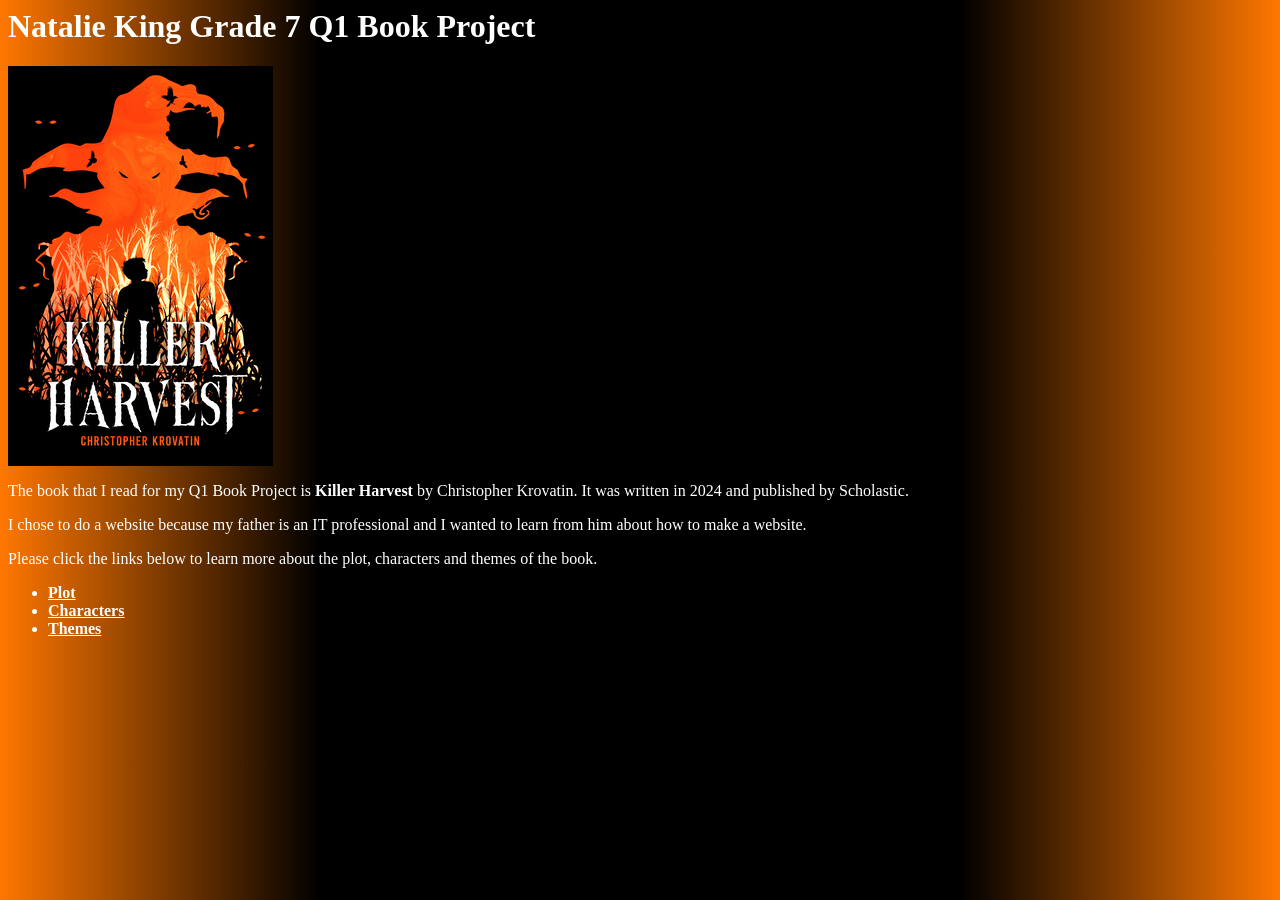
<file: index.html>
<html>
  <head>
    <title>Natalie King Grade 7 Q1 Book Project</title>
	<link rel="stylesheet" href="style.css">
  </head>
  <body>
    <h1>Natalie King Grade 7 Q1 Book Project</h1>
	
	<p><img src="killer_harvest.jpeg"/></p>
	
	<p>The book that I read for my Q1 Book Project is <b>Killer Harvest</b> by Christopher Krovatin. It was written in 2024 and published by Scholastic.</p>
	<p>I chose to do a website because my father is an IT professional and I wanted to learn from him about how to make a website.</p>
	<p>Please click the links below to learn more about the plot, characters and themes of the book.</p>
	
	<ul>
	    <li><a href="plot.html"/>Plot</li>
	    <li><a href="characters.html"/>Characters</li>
	    <li><a href="themes.html"/>Themes</li>
	</ul>
</html>
</file>
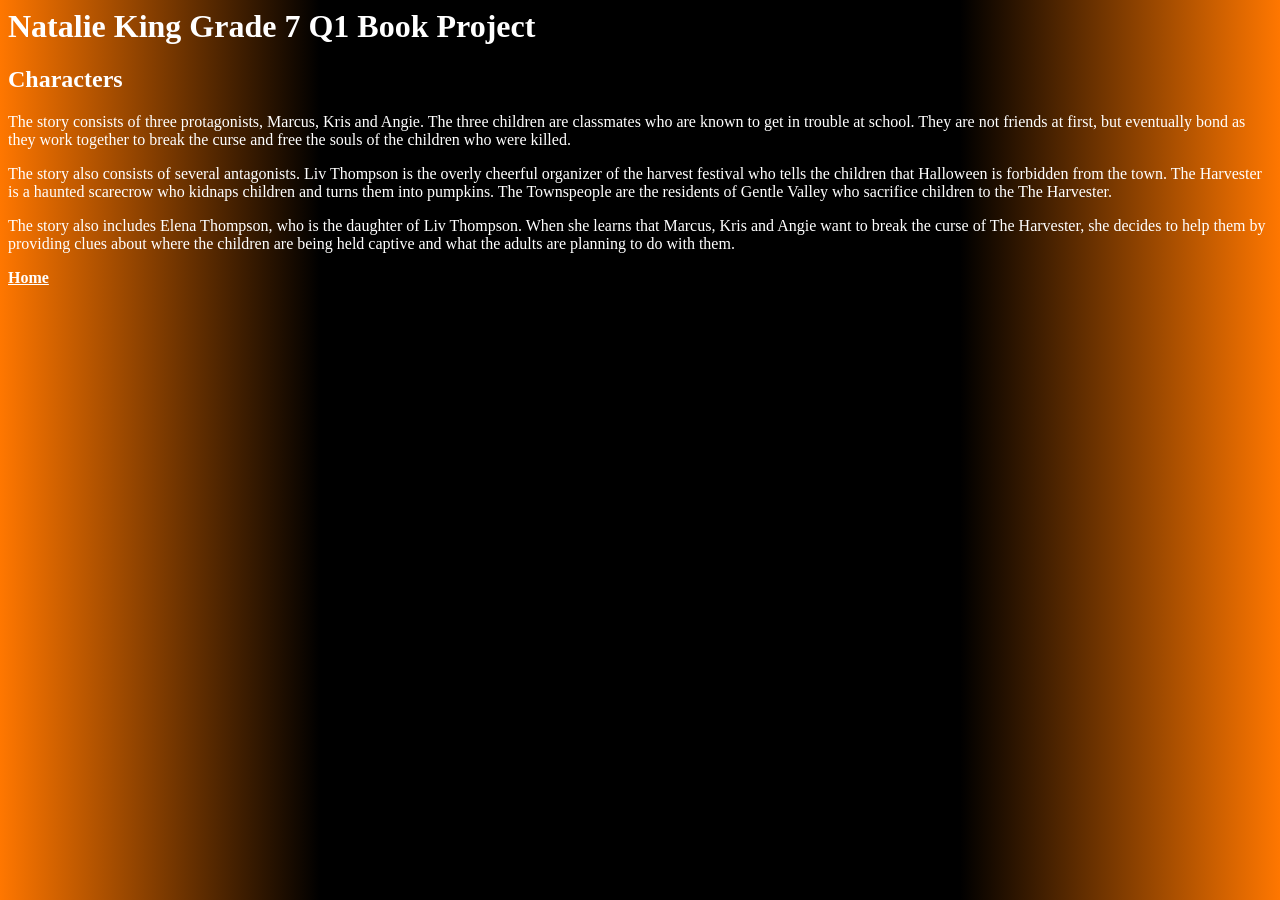
<file: characters.html>
<html>
  <head>
    <title>Natalie King Grade 7 Q1 Book Project | Characters</title>
	<link rel="stylesheet" href="style.css">
  </head>
  <body>
    <h1>Natalie King Grade 7 Q1 Book Project</h1>
	<h2>Characters</h2>
	
    <p>The story consists of three protagonists, Marcus, Kris and Angie. The three children are classmates who are known to get in trouble at school. They are not friends at first, but eventually bond as they work together to break the curse and free the souls of the children who were killed.</p>
    <p>The story also consists of several antagonists. Liv Thompson is the overly cheerful organizer of the harvest festival who tells the children that Halloween is forbidden from the town. The Harvester is a haunted scarecrow who kidnaps children and turns them into pumpkins. The Townspeople are the residents of Gentle Valley who sacrifice children to the The Harvester.</p>
    <p>The story also includes Elena Thompson, who is the daughter of Liv Thompson. When she learns that Marcus, Kris and Angie want to break the curse of The Harvester, she decides to help them by providing clues about where the children are being held captive and what the adults are planning to do with them.</p>
	
	<p><a href="index.html"/>Home</li></p>
  </body>
</html>
</file>
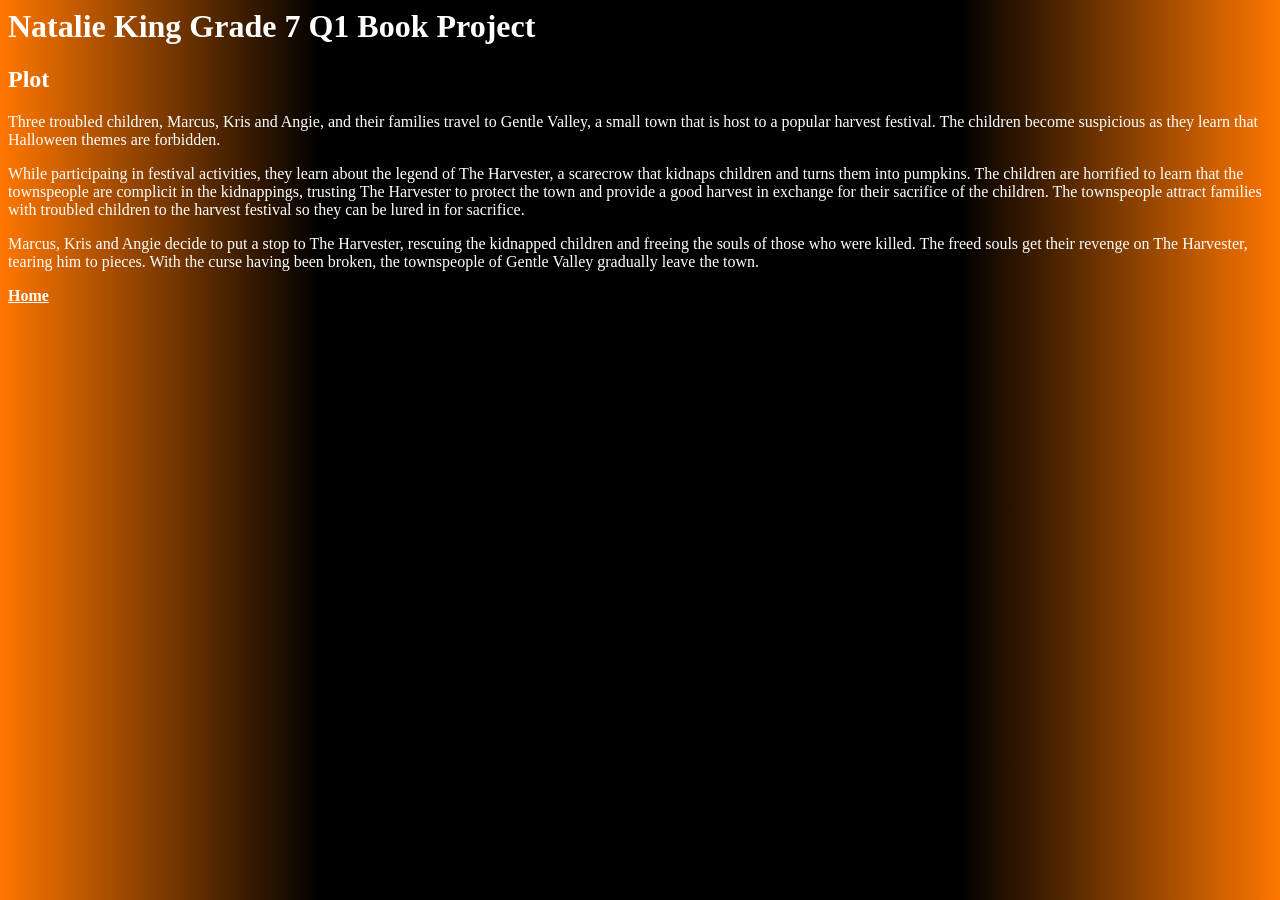
<file: plot.html>
<html>
  <head>
    <title>Natalie King Grade 7 Q1 Book Project | Plot</title>
	<link rel="stylesheet" href="style.css">
  </head>
  <body>
    <h1>Natalie King Grade 7 Q1 Book Project</h1>
	<h2>Plot</h2>
    
	<p>Three troubled children, Marcus, Kris and Angie, and their families travel to Gentle Valley, a small town that is host to a popular harvest festival. The children become suspicious as they learn that Halloween themes are forbidden.</p>
    <p>While participaing in festival activities, they learn about the legend of The Harvester, a scarecrow that kidnaps children and turns them into pumpkins. The children are horrified to learn that the townspeople are complicit in the kidnappings, trusting The Harvester to protect the town and provide a good harvest in exchange for their sacrifice of the children. The townspeople attract families with troubled children to the harvest festival so they can be lured in for sacrifice.</p>
    <p>Marcus, Kris and Angie decide to put a stop to The Harvester, rescuing the kidnapped children and freeing the souls of those who were killed. The freed souls get their revenge on The Harvester, tearing him to pieces. With the curse having been broken, the townspeople of Gentle Valley gradually leave the town.</p>
	
	<p><a href="index.html"/>Home</li></p>
  </body>
</html>
</file>
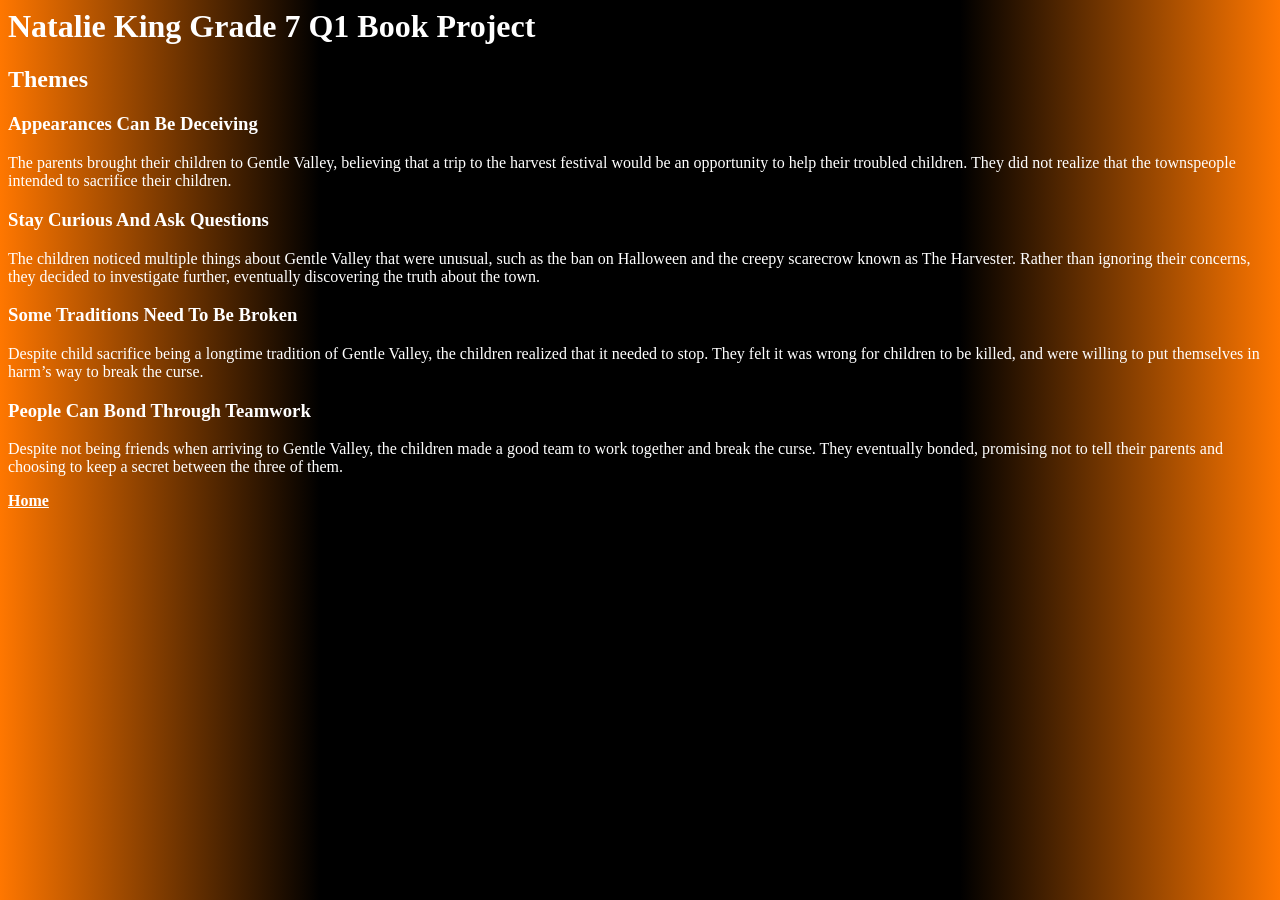
<file: themes.html>
<html>
  <head>
    <title>Natalie King Grade 7 Q1 Book Project | Themes</title>
	<link rel="stylesheet" href="style.css">
  </head>
  <body>
    <h1>Natalie King Grade 7 Q1 Book Project</h1>
	<h2>Themes</h2>
	
    <h3>Appearances Can Be Deceiving</h3>
    <p>The parents brought their children to Gentle Valley, believing that a trip to the harvest festival would be an opportunity to help their troubled children. They did not realize that the townspeople intended to sacrifice their children.</p>
    
	<h3>Stay Curious And Ask Questions</h3>
    <p>The children noticed multiple things about Gentle Valley that were unusual, such as the ban on Halloween and the creepy scarecrow known as The Harvester. Rather than ignoring their concerns, they decided to investigate further, eventually discovering the truth about the town.</p>
    
	<h3>Some Traditions Need To Be Broken</h3>
    <p>Despite child sacrifice being a longtime tradition of Gentle Valley, the children realized that it needed to stop. They felt it was wrong for children to be killed, and were willing to put themselves in harm’s way to break the curse.</p>
    
	<h3>People Can Bond Through Teamwork</h3>
    <p>Despite not being friends when arriving to Gentle Valley, the children made a good team to work together and break the curse. They eventually bonded, promising not to tell their parents and choosing to keep a secret between the three of them.</p>
	
	<p><a href="index.html"/>Home</li></p>
  </body>
</html>
</file>
<file: style.css>
body {
	color: white;
    background: #ff7700;
    background: linear-gradient(90deg,rgba(255, 119, 0, 1) 0%, rgba(0, 0, 0, 1) 25%, rgba(0, 0, 0, 1) 75%, rgba(255, 119, 0, 1) 100%);
}

a {
	color: white;
	font-weight: bold;
}
</file>
